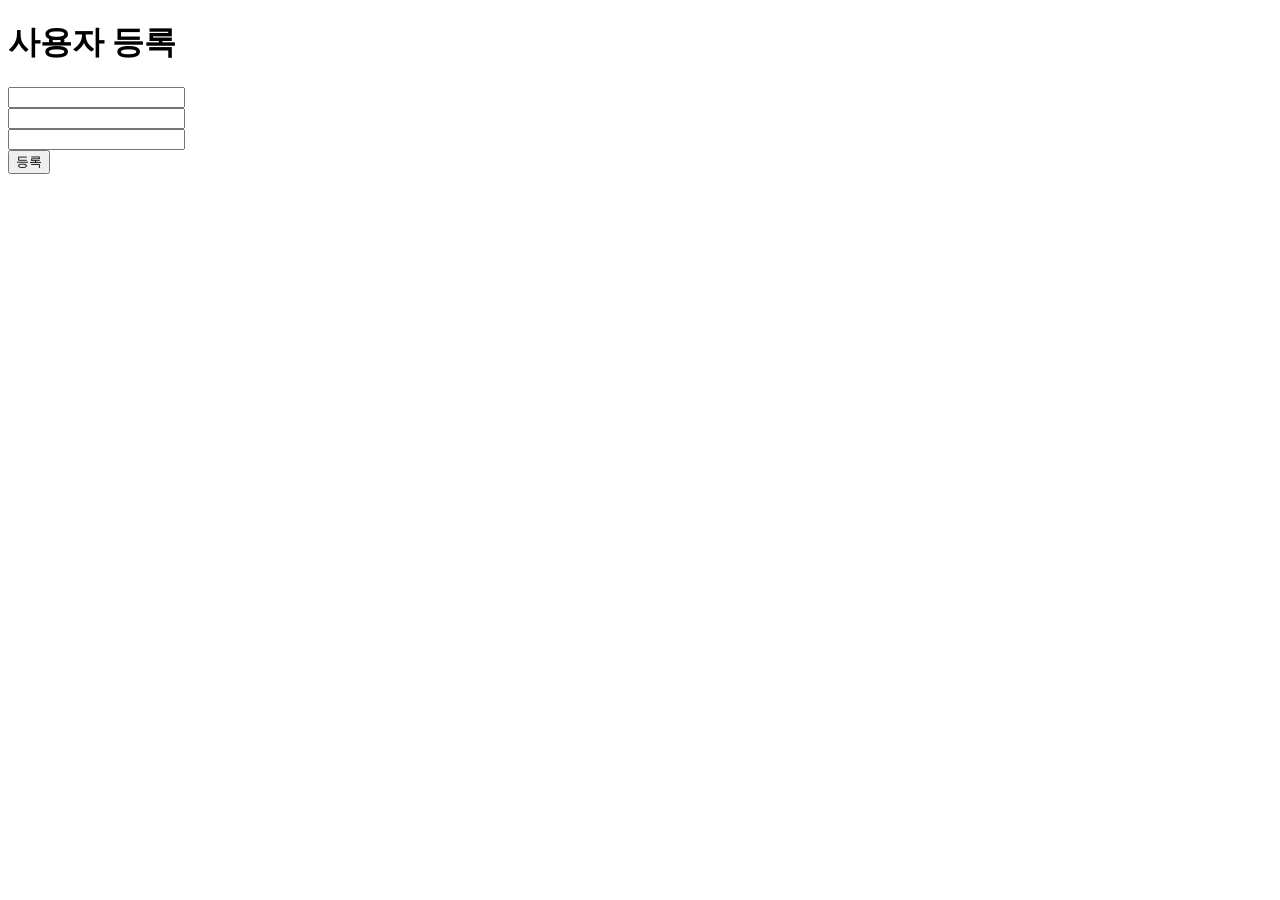
<file: book/target/classes/static/test2.html>
<!DOCTYPE html>
<html>
<head>
<meta charset="UTF-8">
<title>Insert title here</title>
</head>
<body>
	
	<h1> 사용자 등록 </h1>
	<form >
		<input type="text" name="name"> <br>
		<input type="email" name="email"> <br>
		<input type="age" name="age"> <br>
		<button>등록</button>
	</form>

	
</body>
</html>
</file>
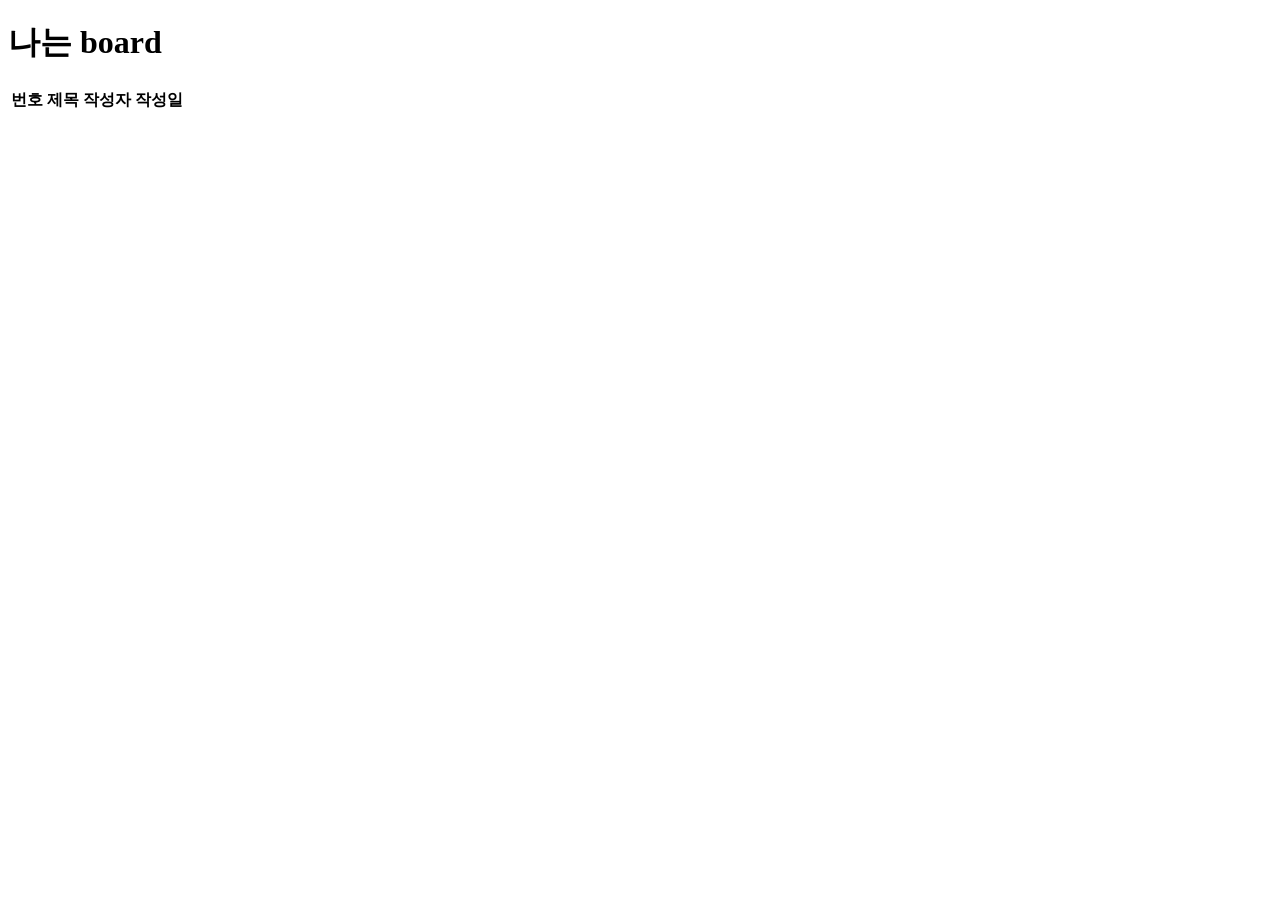
<file: book/target/classes/templates/board.html>
<!DOCTYPE html>
<html xmlns:th="http://www.thymeleaf.org">
<head>
<meta charset="UTF-8">
<meta name="viewport" content="width=device-width, initial-scale=1.0">
<title>Insert title here</title>
</head>
<body>
 	<h1>나는 board</h1>
 	
 	<table>
 		<tr>
 			<th>번호</th> <th>제목</th> <th>작성자</th> <th>작성일</th>
 		</tr>
 		
 		<tr th:each="row : ${list}">
 			<td th:text="${row.id}"></td>
 			<td th:text="${row.title}"></td>
 			<td th:text="${row.writer}"></td>
 			<td th:text="${row.created_at}"></td>
 		</tr>
 		
 		
 	</table>
 	
 	
</body>
</html>
</file>
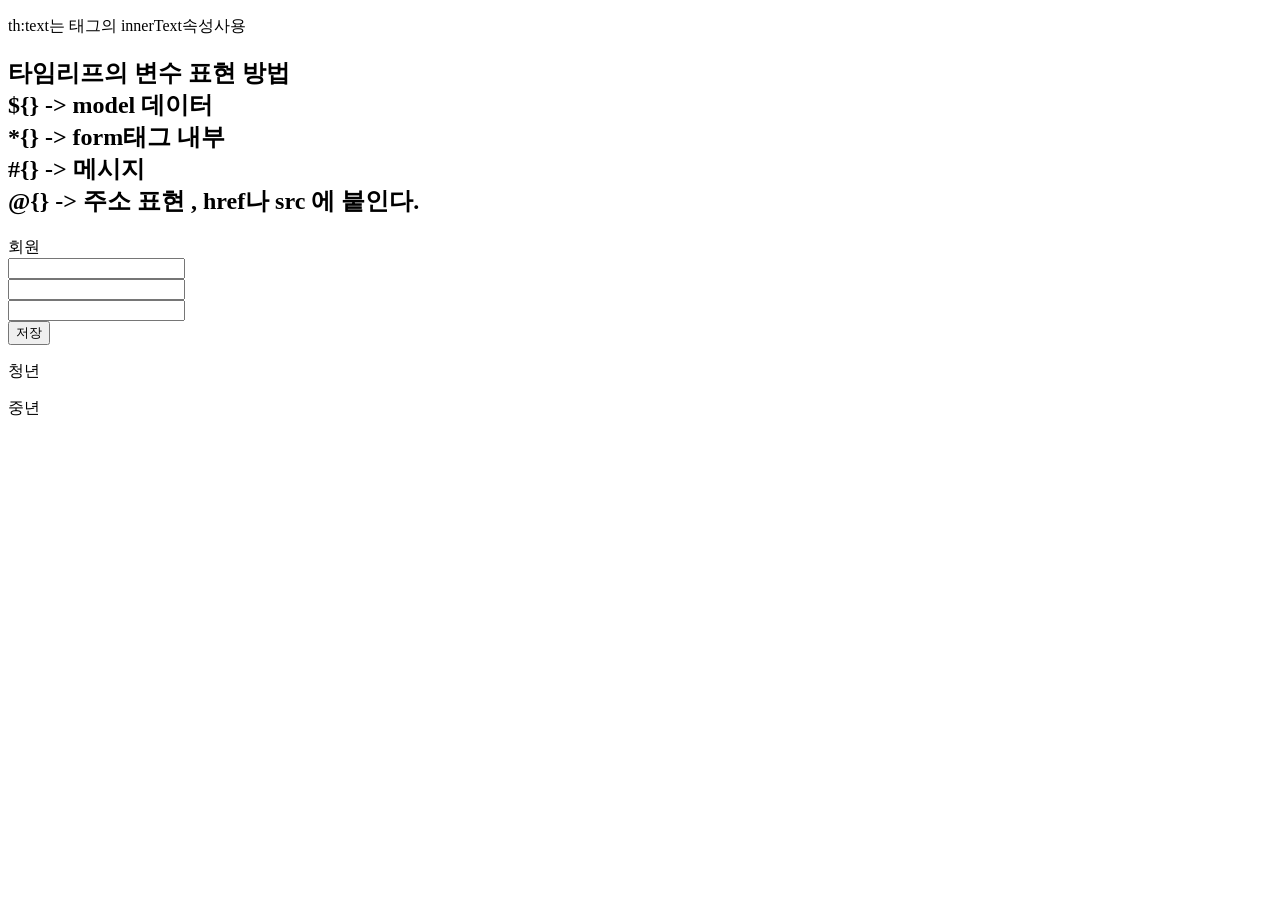
<file: book/target/classes/templates/form.html>
<!DOCTYPE html>
<html xmlns:th="http://www.thymeleaf.org">
<head>
<meta charset="UTF-8">
<meta name="viewport" content="width=device-width, initial-scale=1.0">
<title>form.html</title>
</head>
<body>
	
	<p th:text="${name}">th:text는 태그의 innerText속성사용</p>
	<p th:utext="'<b>html</b>'"> </p>
	<h2 >
		타임리프의  변수 표현 방법 <br>
		${}    ->  model 데이터  <br>
		*{}    ->  form태그 내부 <br>
		#{}    ->  메시지 <br>
		@{}    ->  주소 표현 , href나 src 에 붙인다. <br>
				
	</h2>
	<a th:href="@{/userlist}" > 회원</a>


	<form th:object="${testInfo}" method="get" action="">
	
		<input type="text" th:field="*{address}">  <br>
		<input type="number" th:field="*{jumin}">  <br>
		<input type="email"  th:field="*{email}">  <br>
		<button>저장</button>
	</form>
	
	
	<p th:if="${  age>=20   }" >청년</p>
	<p th:unless="${ age>=20 }"> 중년 </p>

	<p th:text="${ age>=20 ? '청년' : '중년'  }"></p>

</body>
</html>
</file>
